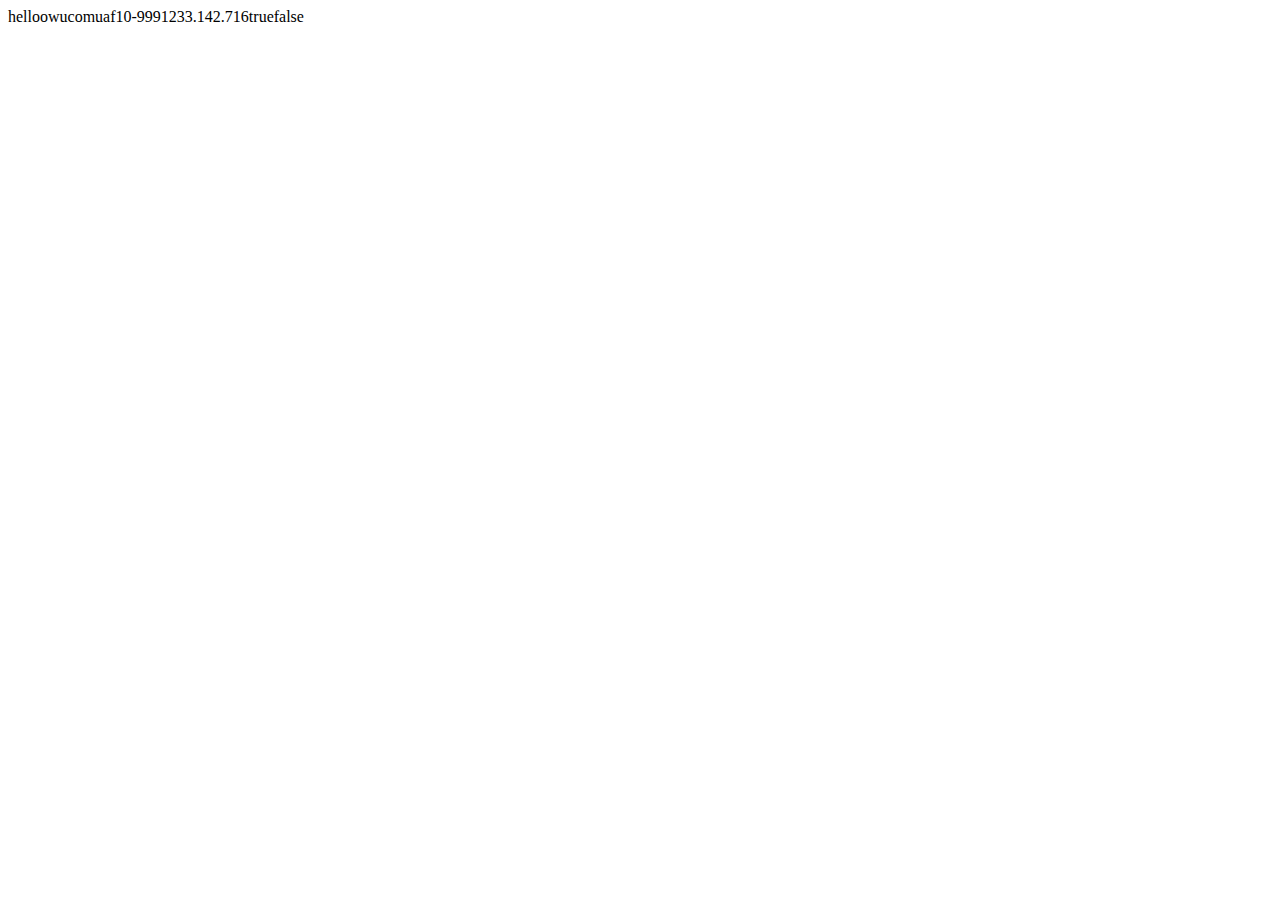
<file: hw1/index.html>
<!DOCTYPE html>
<html lang="en">
<head>
    <meta charset="UTF-8">
    <meta name="viewport"
          content="width=device-width, user-scalable=no, initial-scale=1.0, maximum-scale=1.0, minimum-scale=1.0">
    <meta http-equiv="X-UA-Compatible" content="ie=edge">

    <title>page</title>
</head>
<body>
</body>
<script src="main.js">

</script>
</html>
</file>
